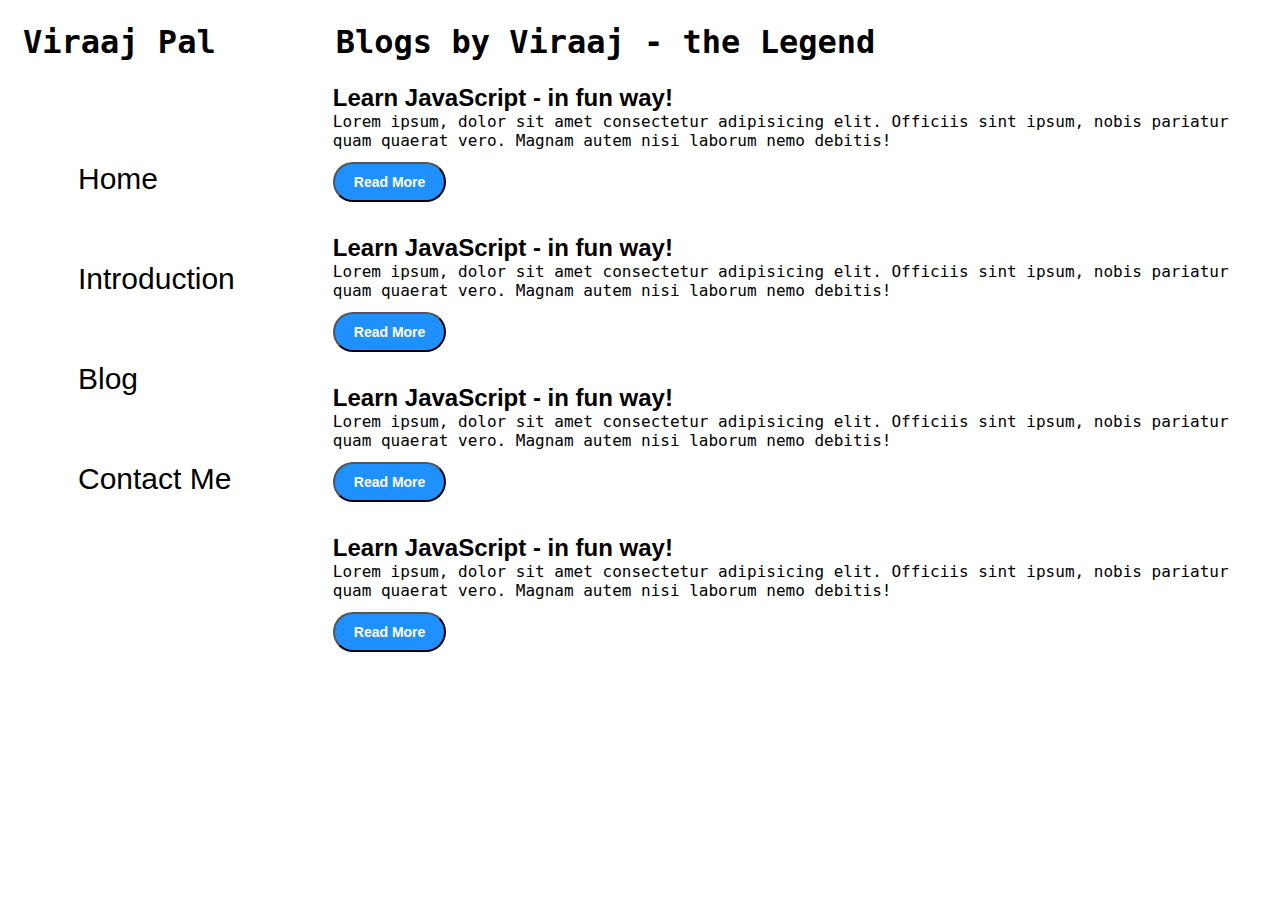
<file: blog.html>
<!DOCTYPE html>
<html lang="en">

<head>
    <meta charset="UTF-8">
    <meta name="viewport" content="width=device-width, initial-scale=1.0">
    <title>Viraaj Pal - Web Developer, Programmer, ML Enthusiast</title>
    <link rel="stylesheet" href="style.css">
</head>

<body>
    <div class="container">
        <div class="sidebar">
            <h1>Viraaj Pal</h1>
            <nav>
                <ul>
                    <li><a href="/">Home</a></li>
                    <li><a href="/intro.html">Introduction</a></li>
                    <li><a href="/blog.html">Blog</a></li>
                    <li><a href="/contact.html">Contact Me</a></li>
                </ul>
            </nav>
        </div>
        <div class="main">
            <dic class="blogContainer">
                <h1>Blogs by Viraaj - the Legend</h1>
                <div class="blogItem">
                    <h2>Learn JavaScript - in fun way!</h2>
                    <p>Lorem ipsum, dolor sit amet consectetur adipisicing elit. Officiis sint ipsum, nobis pariatur
                        quam
                        quaerat vero. Magnam autem nisi laborum nemo debitis!</p>
                    <button class="btn btn-sm">Read More</button>
                </div>
                <div class="blogItem">
                    <h2>Learn JavaScript - in fun way!</h2>
                    <p>Lorem ipsum, dolor sit amet consectetur adipisicing elit. Officiis sint ipsum, nobis pariatur
                        quam
                        quaerat vero. Magnam autem nisi laborum nemo debitis!</p>
                    <button class="btn btn-sm">Read More</button>
                </div>
                <div class="blogItem">
                    <h2>Learn JavaScript - in fun way!</h2>
                    <p>Lorem ipsum, dolor sit amet consectetur adipisicing elit. Officiis sint ipsum, nobis pariatur
                        quam
                        quaerat vero. Magnam autem nisi laborum nemo debitis!</p>

                    <button class="btn btn-sm">Read More</button>
                </div>
                <div class="blogItem">
                    <h2>Learn JavaScript - in fun way!</h2>
                    <p>Lorem ipsum, dolor sit amet consectetur adipisicing elit. Officiis sint ipsum, nobis pariatur
                        quam
                        quaerat vero. Magnam autem nisi laborum nemo debitis!</p>

                    <button class="btn btn-sm">Read More</button>
                </div>
            </dic>
        </div>
</body>

</html>
</file>
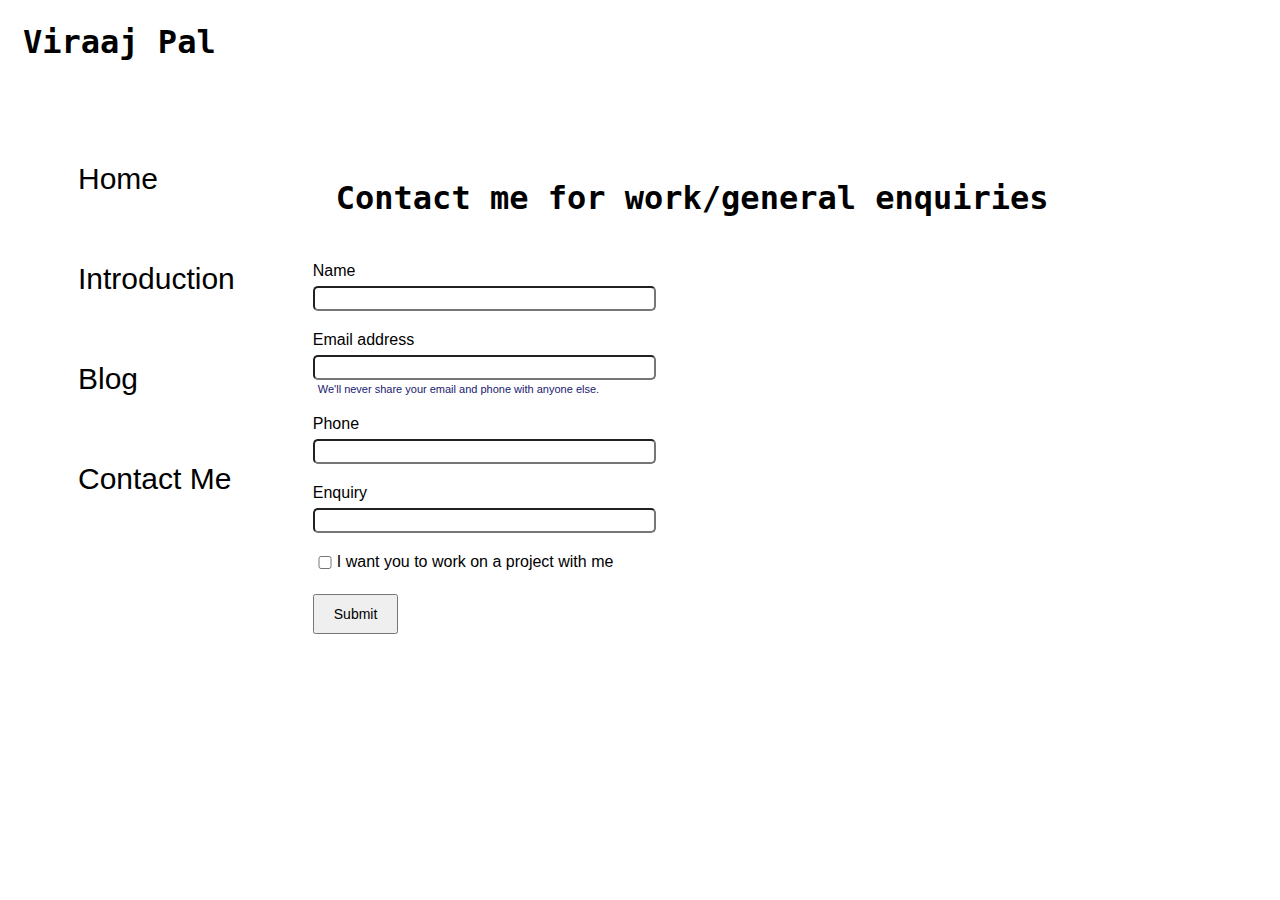
<file: contact.html>
<!DOCTYPE html>
<html lang="en">

<head>
    <meta charset="UTF-8">
    <meta name="viewport" content="width=device-width, initial-scale=1.0">
    <title>Viraaj Pal - Web Developer, Programmer, ML Enthusiast</title>
    <link rel="stylesheet" href="style.css">
</head>

<body>
    <div class="container">
        <div class="sidebar">
            <h1>Viraaj Pal</h1>
            <nav>
                <ul>
                    <li><a href="/">Home</a></li>
                    <li><a href="/intro.html">Introduction</a></li>
                    <li><a href="/blog.html">Blog</a></li>
                    <li><a href="/contact.html">Contact Me</a></li>
                </ul>
            </nav>
        </div>
        <div class="main">
            <div class="contactform">
                <h1>Contact me for work/general enquiries</h1>
                <form>
                    <div class="mb-3">
                        <label for="clientEmail" class="form-label">Name</label>
                        <input type="name" class="form-control" id="clientEmail" aria-describedby="emailHelp">      
                    </div>
                    <div class="mb-3">
                        <label for="clientEmail" class="form-label">Email address</label>
                        <input type="email" class="form-control" id="clientEmail" aria-describedby="emailHelp">
                        <div id="emailHelp" class="form-text">We'll never share your email and phone with anyone else.
                        </div>
                    </div>
                    <div class="mb-3">
                        <label for="clientPhone" class="form-label">Phone</label>
                        <input type="password" class="form-control" id="clientPhone">
                    </div>
                    <div class="mb-3">
                        <label for="clientEmail" class="form-label">Enquiry</label>
                        <input type="Enquiry" class="form-control" id="clientEmail" aria-describedby="emailHelp">      
                    </div>
                    <div class="mb-3" id="form-check">
                        <input type="checkbox" class="form-check-input" id="isClient">
                        <label class="form-check-label" for="isClient">I want you to work on a project with me</label>
                    </div>
                    <button type="submit" class="btn-sm">Submit</button>
                </form>
            </div>
        </div>
</body>

</html>
</file>
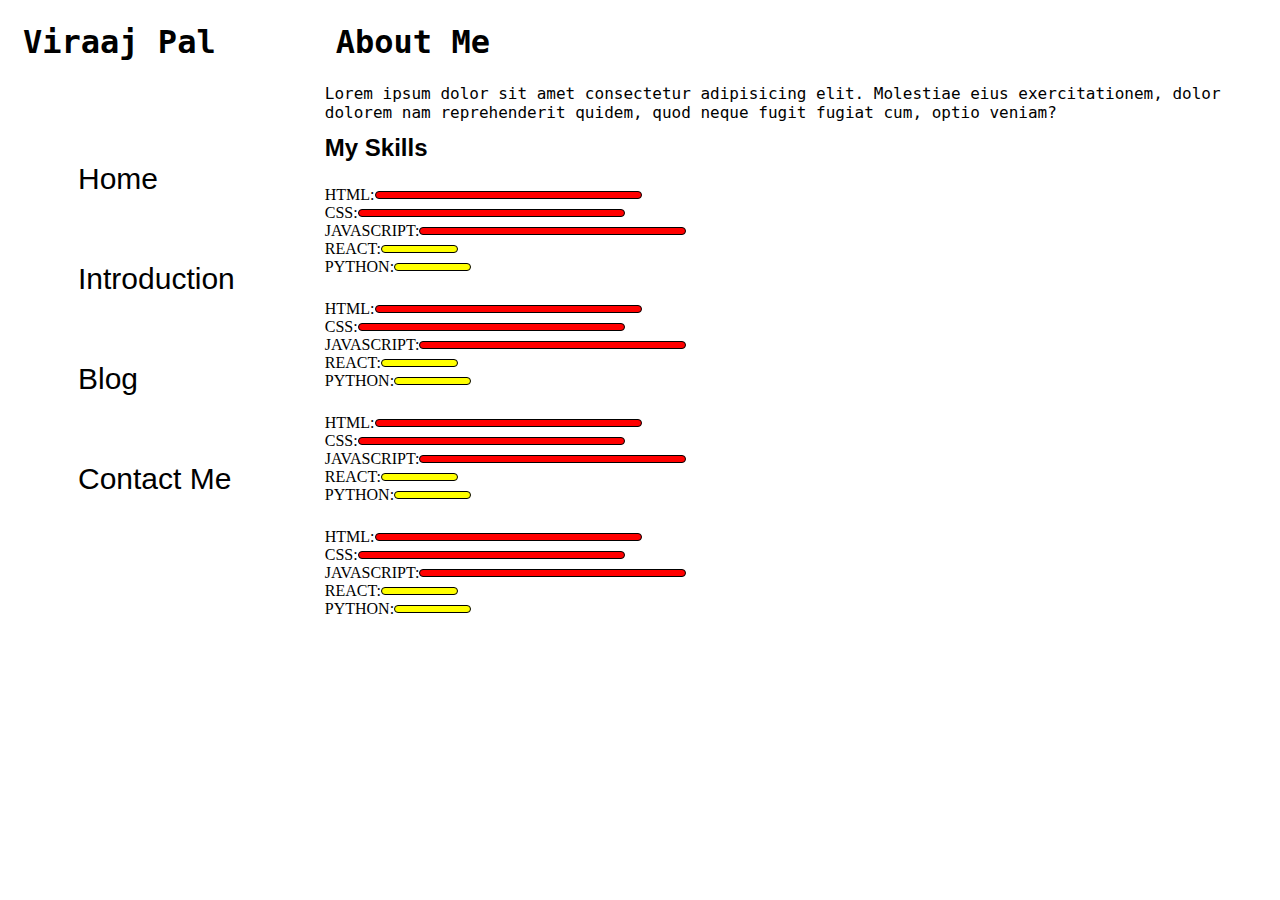
<file: intro.html>
<!DOCTYPE html>
<html lang="en">

<head>
    <meta charset="UTF-8">
    <meta name="viewport" content="width=device-width, initial-scale=1.0">
    <title>Viraaj Pal - Web Developer, Programmer, ML Enthusiast</title>
    <link rel="stylesheet" href="style.css">
</head>

<body>
    <div class="container">
        <div class="sidebar">
            <h1>Viraaj Pal</h1>
            <nav>
                <ul>
                    <li><a href="/">Home</a></li>
                    <li><a href="/intro.html">Introduction</a></li>
                    <li><a href="/blog.html">Blog</a></li>
                    <li><a href="/contact.html">Contact Me</a></li>
                </ul>
            </nav>
        </div>
        <div class="main">
            <div class="intro"> 
            <h1>About Me</h1>
            <p>Lorem ipsum dolor sit amet consectetur adipisicing elit. Molestiae eius exercitationem, dolor
                dolorem nam reprehenderit quidem, quod neque fugit fugiat cum, optio veniam?</p>

            <h2>My Skills</h2>

            <div class="skillContainer">
                <div class="skillItem">HTML: <div class="skill"></div></div>
                <div class="skillItem">CSS: <div class="skill"></div></div>
                <div class="skillItem ">JAVASCRIPT: <div class="skill"></div></div>
                <div class="skillItem">REACT: <div class="skill t5"></div></div>
                <div class="skillItem">PYTHON: <div class="skill t5"></div></div>
            </div>


            <!-- TODO -->
            <!-- PROJECTS -->


            <div class="skillContainer">
                <div class="skillItem">HTML: <div class="skill"></div></div>
                <div class="skillItem">CSS: <div class="skill"></div></div>
                <div class="skillItem ">JAVASCRIPT: <div class="skill"></div></div>
                <div class="skillItem">REACT: <div class="skill t5"></div></div>
                <div class="skillItem">PYTHON: <div class="skill t5"></div></div>
            </div>

            <!-- INTERNSHIPS -->
            
            <div class="skillContainer">
                <div class="skillItem">HTML: <div class="skill"></div></div>
                <div class="skillItem">CSS: <div class="skill"></div></div>
                <div class="skillItem ">JAVASCRIPT: <div class="skill"></div></div>
                <div class="skillItem">REACT: <div class="skill t5"></div></div>
                <div class="skillItem">PYTHON: <div class="skill t5"></div></div>
            </div>

            <!-- CERTIFICATES -->
            
            <div class="skillContainer">
                <div class="skillItem">HTML: <div class="skill"></div></div>
                <div class="skillItem">CSS: <div class="skill"></div></div>
                <div class="skillItem ">JAVASCRIPT: <div class="skill"></div></div>
                <div class="skillItem">REACT: <div class="skill t5"></div></div>
                <div class="skillItem">PYTHON: <div class="skill t5"></div></div>
            </div>
            
        </div>
        </div>
</body>

</html>
</file>
<file: style.css>
body {
    overflow: hidden;
}

* {
    margin: 0;
    padding: 0;
}

.sidebar {
    /* background-color: red; */
    /* width: 400px; */
    font-family: 'Fira Sans', sans-serif;
    height: 100vh;
}

.sidebar nav {
    padding: 45px;
}

.sidebar nav li {
    list-style: none;
    font-size: 30px;
    padding: 33px;
}

.sidebar nav li a {
    text-decoration: none;
    color: black;
}

.main {
    /* background-color: yellow; */
    width: 79vw;
    padding: ;
}

.container {
    display: flex;
}

.infoContainer {
    /* background-color: rgb(234, 82, 191); */
    height: 58vh;
    width: 80vw;
    margin: 144px auto;
    display: flex;
}

.devInfo {
    display: flex;
    justify-content: center;
    flex-direction: column;
    font-family: 'Source Code Pro', monospace;
}

.hello {
    font-size: 55px;
    font-family: 'Source Code Pro', monospace;
}

.name {
    font-size: 35px;
    font-weight: bold;
    font-family: 'Fira Sans', sans-serif;
}

.about {
    font-size: 30px;
}

.moreabout {
    font-size: 22px;
    font-family: 'Fira Sans', sans-serif;
}

.buttons {
    margin-top: 34px;
}

.btn {
    border-radius: 22px;
    background-color: dodgerblue;
    text-align: center;
    /* color: rgb(167, 11, 11); */
    color: white;
    font-weight: bold;
    font-size: 21px;
    margin: 0 3px;
    padding: 9px 14px;
    cursor: pointer;
}

.btn:hover {
    background-color: white;
    color: dodgerblue;
}

.btn-sm {
    font-size: 14px;
    padding: 10px 19px;
    margin: 12px 0;
}

.devPic img {
    height: 58vh;
}

/* CONTACTFORM */

.contactform {
    padding-left: 0 34px;
    padding-top: 144px;
    font-family: 'Fira Sans', sans-serif;
}

.contactform h1 {
    font-family: 'Source Code Pro', monospace;
    padding: 12px 0;
}

.contactform form div {
    padding: 10px 0;
    display: flex;
    flex-direction: column;
}

.contactform form div input {
    width: 26vw;
    border-radius: 5px;
    margin: 6px 0 0 0;
    padding: 3px;
}


#emailHelp {
    font-size: 11px;
    color: midnightblue;
    margin: 0 5px;
    padding: 3px 0 0 0;
}

#form-check {
    flex-direction: row;
}

#form-check input {
    width: 24px;
    margin: 3px 0;
}

/* BLOGPAGE */

.blogItem {
    margin: 20px;
    font-family: 'Fira Sans', sans-serif;
}

h1 {
    font-family: 'Source Code Pro', monospace;
    margin: 23px;
}

p {
    font-family: 'Source Code Pro', monospace;
}

/* INTRODUCTION */

.intro h2 {
    font-family: 'Fira Sans', sans-serif;
    margin: 12px;
}

.intro p {
    font-family: 'Source Code Pro', monospace;
    margin: 12px;
}

.skillContainer {
    padding: 12px;
}

.skillItem {
    display: flex;
    align-items: center;
}

.skill {
    width: 265px;
    height: 6px;
    background-color: red;
    border-radius: 5px;
    border: 1px solid black;
}

.hundred {
    width: 265px;
    background-color: blueviolet;
}

.fifty {
    width: 125px;
    background-color: aqua;
}

.t5 {
    width: 75px;
    background-color: yellow;
}
</file>
